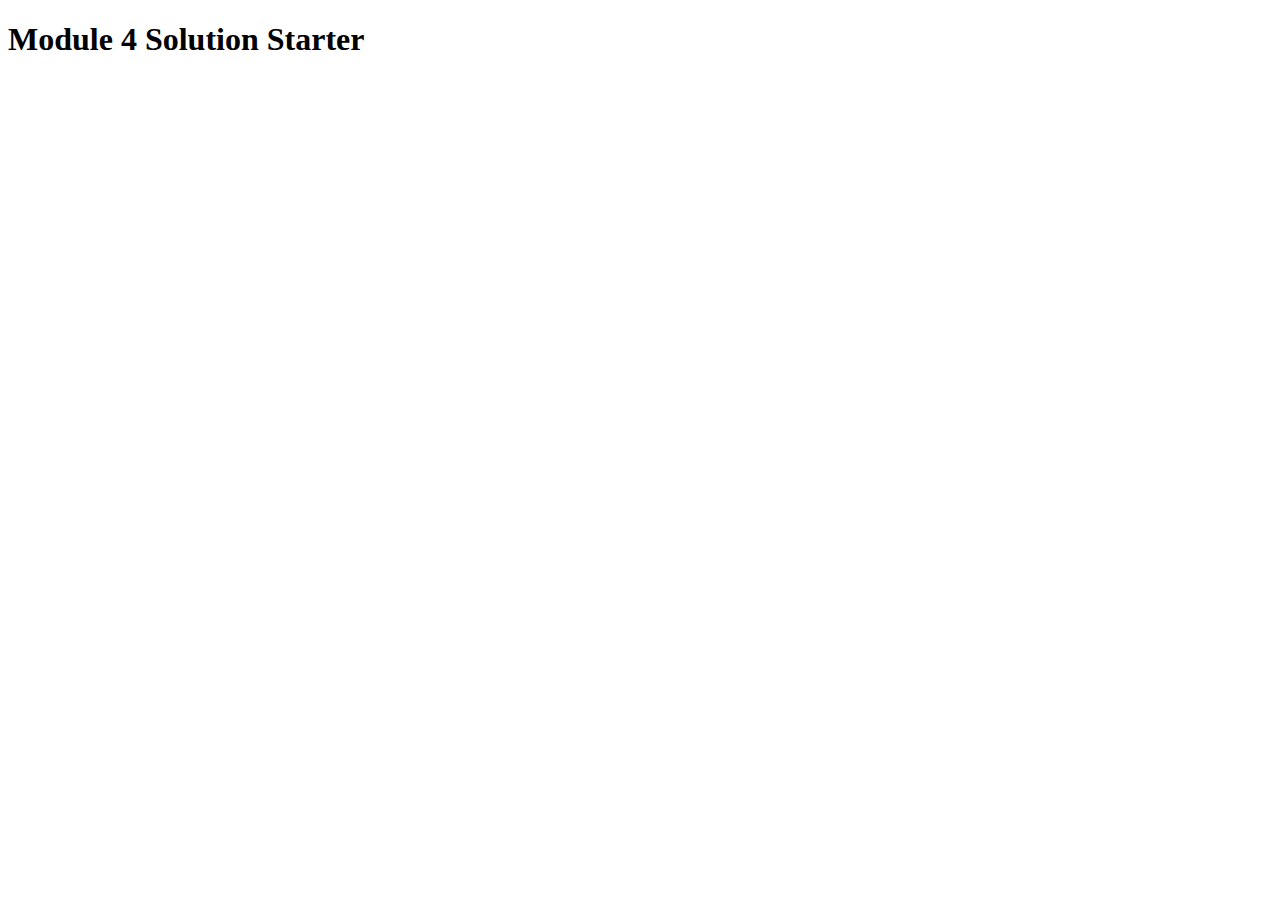
<file: Assignment4/index.html>
<!DOCTYPE html>
<html>
<head>
  <meta charset="utf-8">
  <title>Module 4 Solution Starter</title>
  <script src="SpeakHello.js"></script>
  <script src="SpeakGoodBye.js"></script>
  <script src="script.js"></script>
</head>
<body>
  <h1>Module 4 Solution Starter</h1>
</body>
</html>
</file>
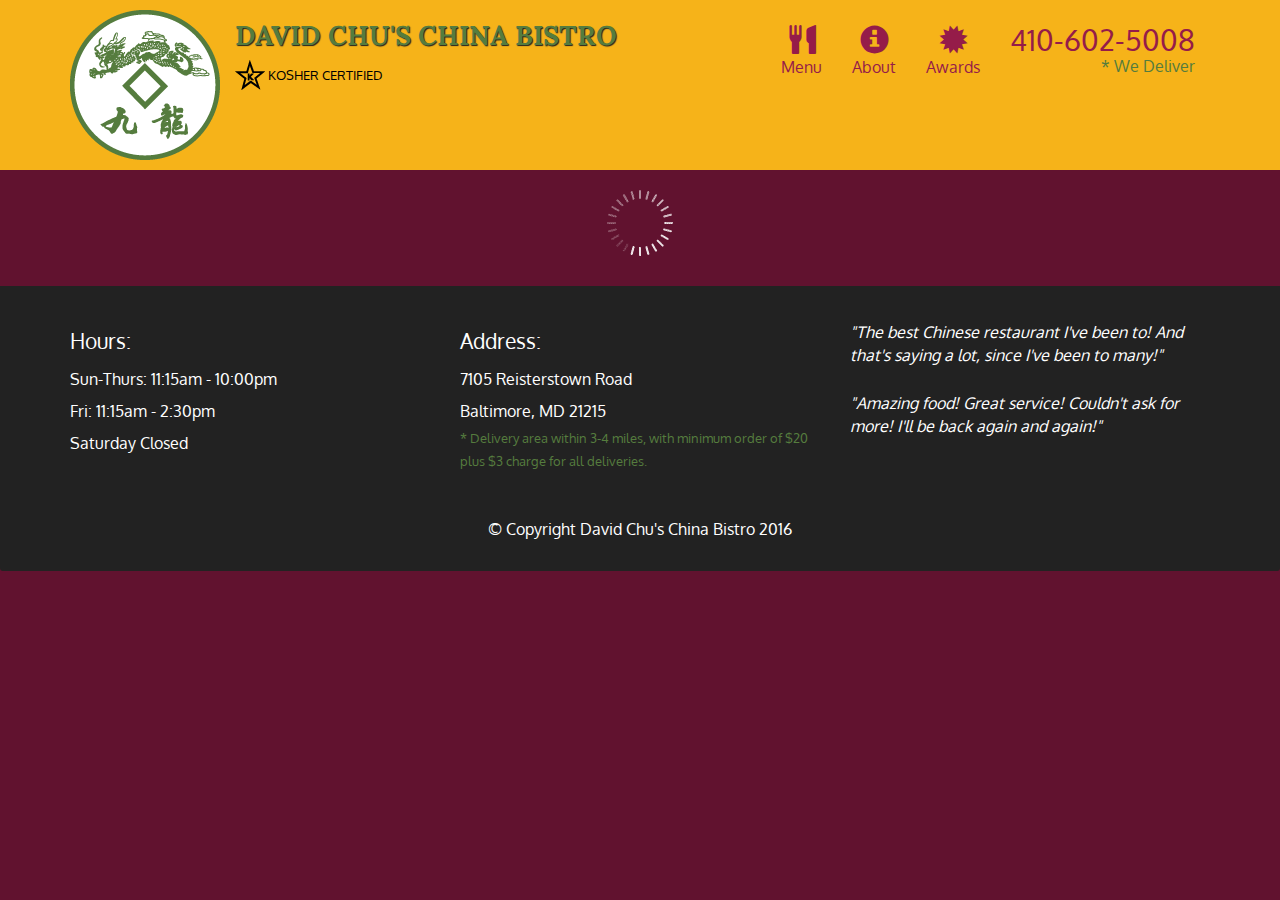
<file: Assignment5/index.html>
<!doctype html>
<html lang="en">
  <head>
    <meta charset="utf-8">
    <meta http-equiv="X-UA-Compatible" content="IE=edge">
    <meta name="viewport" content="width=device-width, initial-scale=1">
    <title>David Chu's China Bistro</title>
    <link rel="stylesheet" href="css/bootstrap.min.css">
    <link rel="stylesheet" href="css/styles.css">
    <link href='https://fonts.googleapis.com/css?family=Oxygen:400,300,700' rel='stylesheet' type='text/css'>
    <link href='https://fonts.googleapis.com/css?family=Lora' rel='stylesheet' type='text/css'>
  </head>
<body>
  <header>
    <nav id="header-nav" class="navbar navbar-default">
      <div class="container">
        <div class="navbar-header">
          <a href="index.html" class="pull-left visible-md visible-lg">
            <div id="logo-img" alt="Logo image"></div>
          </a>

          <div class="navbar-brand">
            <a href="index.html"><h1>David Chu's China Bistro</h1></a>
            <p>
              <img src="images/star-k-logo.png" alt="Kosher certification">
              <span>Kosher Certified</span>
            </p>
          </div>

          <button id="navbarToggle" type="button" class="navbar-toggle collapsed" data-toggle="collapse" data-target="#collapsable-nav" aria-expanded="false">
            <span class="sr-only">Toggle navigation</span>
            <span class="icon-bar"></span>
            <span class="icon-bar"></span>
            <span class="icon-bar"></span>
          </button>
        </div>
        
        <div id="collapsable-nav" class="collapse navbar-collapse">
           <ul id="nav-list" class="nav navbar-nav navbar-right">
            <li id="navHomeButton" class="visible-xs active">
              <a href="index.html">
                <span class="glyphicon glyphicon-home"></span> Home</a>
            </li>
            <li id="navMenuButton">
              <a href="#" onclick="$dc.loadMenuCategories();">
                <span class="glyphicon glyphicon-cutlery"></span><br class="hidden-xs"> Menu</a>
            </li>
            <li>
              <a href="#">
                <span class="glyphicon glyphicon-info-sign"></span><br class="hidden-xs"> About</a>
            </li>
            <li>
              <a href="#">
                <span class="glyphicon glyphicon-certificate"></span><br class="hidden-xs"> Awards</a>
            </li>
            <li id="phone" class="hidden-xs">
              <a href="tel:410-602-5008">
                <span>410-602-5008</span></a><div>* We Deliver</div>
            </li>
          </ul><!-- #nav-list -->
        </div><!-- .collapse .navbar-collapse -->
      </div><!-- .container -->
    </nav><!-- #header-nav -->
  </header>

  <div id="call-btn" class="visible-xs">
    <a class="btn" href="tel:410-602-5008">
    <span class="glyphicon glyphicon-earphone"></span>
    410-602-5008
    </a>
  </div>
  <div id="xs-deliver" class="text-center visible-xs">* We Deliver</div>

  <div id="main-content" class="container"></div>

  <footer class="panel-footer">
    <div class="container">
      <div class="row">
        <section id="hours" class="col-sm-4">
          <span>Hours:</span><br>
          Sun-Thurs: 11:15am - 10:00pm<br>
          Fri: 11:15am - 2:30pm<br>
          Saturday Closed
          <hr class="visible-xs">
        </section>
        <section id="address" class="col-sm-4">
          <span>Address:</span><br>
          7105 Reisterstown Road<br>
          Baltimore, MD 21215
          <p>* Delivery area within 3-4 miles, with minimum order of $20 plus $3 charge for all deliveries.</p>
          <hr class="visible-xs">
        </section>
        <section id="testimonials" class="col-sm-4">
          <p>"The best Chinese restaurant I've been to! And that's saying a lot, since I've been to many!"</p>
          <p>"Amazing food! Great service! Couldn't ask for more! I'll be back again and again!"</p>
        </section>
      </div>
      <div class="text-center">&copy; Copyright David Chu's China Bistro 2016</div>
    </div>
  </footer>

  <!-- jQuery (Bootstrap JS plugins depend on it) -->
  <script src="js/jquery-2.1.4.min.js"></script>
  <script src="js/bootstrap.min.js"></script>
  <script src="js/ajax-utils.js"></script>
  <script src="js/script.js"></script>
</body>
</html>
</file>
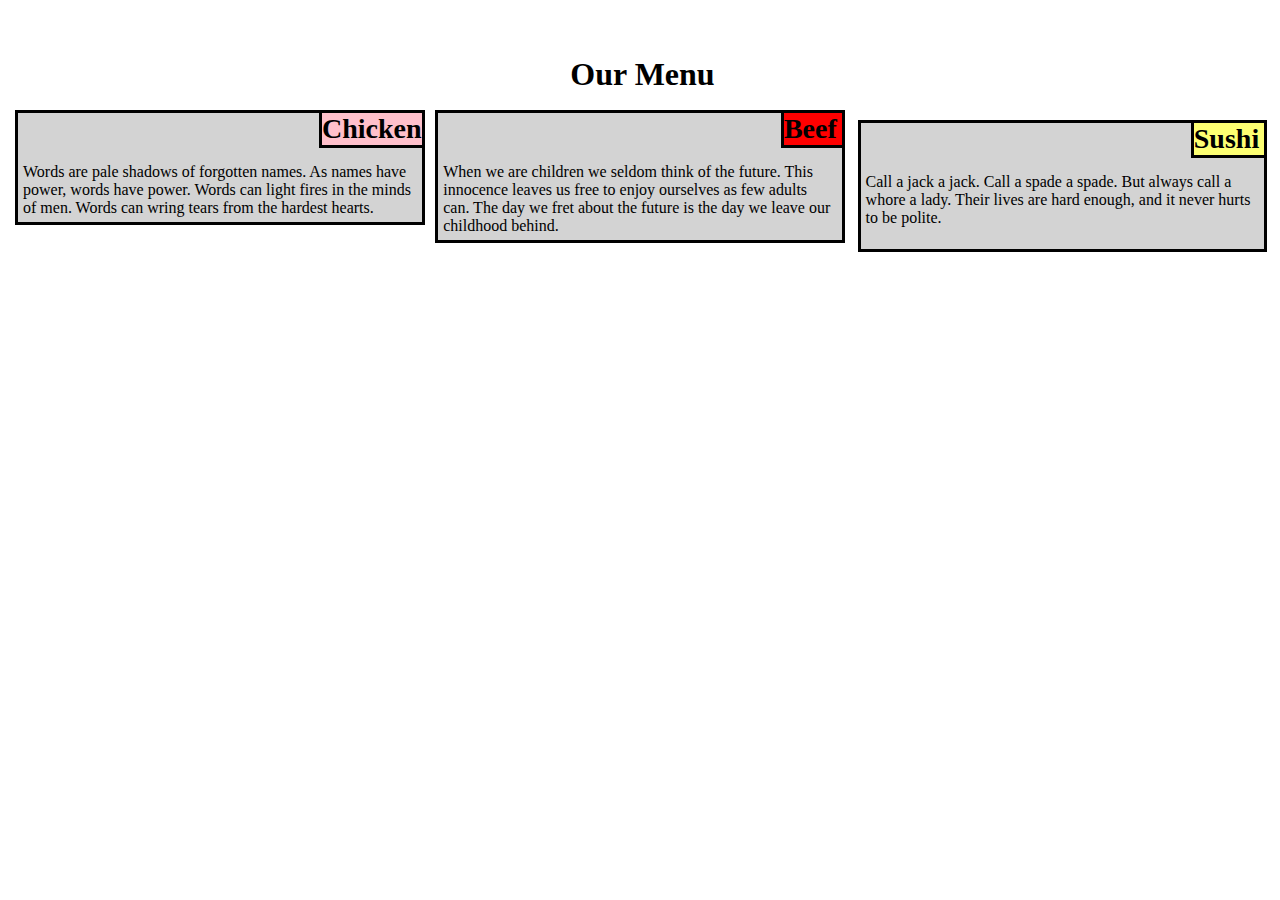
<file: mod2_solution/index.html>
<!doctype html>
<html>
<meta charset="utf-8">
<meta name="viewport" content="width=device-width, initial-scale=1.0">
	<title> My Website </title>
<style>
* {
		box-sizing: border-box;
		margin: 0;
		float: 0;
}
section {
	top: 100px;
	margin-left: 5px;
}
body1 {
}
h1 {
}
body2 {
background-color: lightgray;
	margin: 10px 0px 10px 10px;
	top: 100px;
	padding: 50px 5px 5px 5px;
	position: absolute;
	border:3px solid black;
	width: 32%;
}
h1.chicken {
	font-size: 28px;
	position: absolute;
	border: 3px solid black;
	background-color: pink;
	margin: 0px 0px 0px 0px;
	right: -3px;
	top: -3px;
}
h1.heading {
	text-align: center;
margin-top: 56px;
}
body3 {
	background-color: lightgray;
		margin: 10px 0px 10px 0px;
		top: 100px;
		padding: 50px 5px 5px 5px;
		position: absolute;
		border:3px solid black;
		width: 32%;
		left: 34%;

}
h1.Beef {
	font-size: 28px;
	position: absolute;
	border: 3px solid black;
	background-color: red;
	padding-right: 5px;
	right: -3px;
	top: -3px;
}
body4 {
	position: absolute;
	background-color: lightgray;
		border:3px solid black;
		padding: 50px 5px 5px 5px;
		margin: 27px 0px 10px 0px;
		padding-bottom: 22px;
		width: 32%;
		left: 67%;
}
h1.Sushi {
		font-size: 28px;
		position: absolute;
		border: 3px solid black;
		background-color: #fdff72;
		padding-right: 5px;
		right: -3px;
		top: -3px;
}
p1 {

}
@media (min-width:768px) and (max-width: 991px){
body2 {
background-color: lightgray;
	margin: 10px 0px 10px 10px;
	top: 100px;
	padding: 50px 5px 5px 5px;
	position: absolute;
	border:3px solid black;
	width: 48%;
}
body3 {
	background-color: lightgray;
		margin: 10px 20px 10px 0px;
		top: 100px;
		padding: 50px 5px 5px 5px;
		position: absolute;
		border:3px solid black;
		width: 48%;
		left: 51%;
}
body4 {
	position: absolute;
	background-color: lightgray;
		border:3px solid black;
		padding: 50px 5px 5px 5px;
		margin: 27px 0px 10px 0px;
		padding-bottom: 22px;
		width: 48%;
		top: 220px;
		left: 15px;
}
}
@media  (min-width:0px) and (max-width: 767px) {
	body2 {
	background-color: lightgray;
		margin: 10px 0px 10px 10px;
		top: 100px;
		padding: 50px 5px 5px 5px;
		border:3px solid black;
		width: 90%;
	}
	body3 {
		background-color: lightgray;
			margin: 10px 20px 10px 10px;
			padding: 50px 5px 5px 5px;
			position: absolute;
			border:3px solid black;
			width: 90%;
			top: 250px;
			left: 5px;
			overflow: scroll;
	}
	body4 {
		position: absolute;
		background-color: lightgray;
			border:3px solid black;
			padding: 50px 5px 5px 5px;
			margin: 27px 0px 10px 0px;
			padding-bottom: 22px;
			width: 90%;
			top: 400px;
			left: 15px;
			overflow: scroll;
	}
}
}
</style>
<section >
		<body1>
			<h1 class="heading"> Our Menu</h1>
		</body1>

		<body2>
			<h1 class="chicken">Chicken</h1>
			<p1> Words are pale shadows of forgotten names. As names have power,
				words have power. Words can light fires in the minds of men.
				Words can wring tears from the hardest hearts.</p1>
			</body2>

			<body3>
				<h1 class="Beef">Beef </h1>
				<p1> When we are children we seldom think of the future.
					This innocence leaves us free to enjoy ourselves as few adults can.
					The day we fret about the future is the day we leave our childhood behind.</p1>
				</body3>

				<body4>
					<h1 class="Sushi">Sushi </h1>
					<p1>Call a jack a jack. Call a spade a spade. But always call a whore a lady.
		 			Their lives are hard enough, and it never hurts to be polite.</p1>
	 		</body4>
	</section>
</html>
</file>
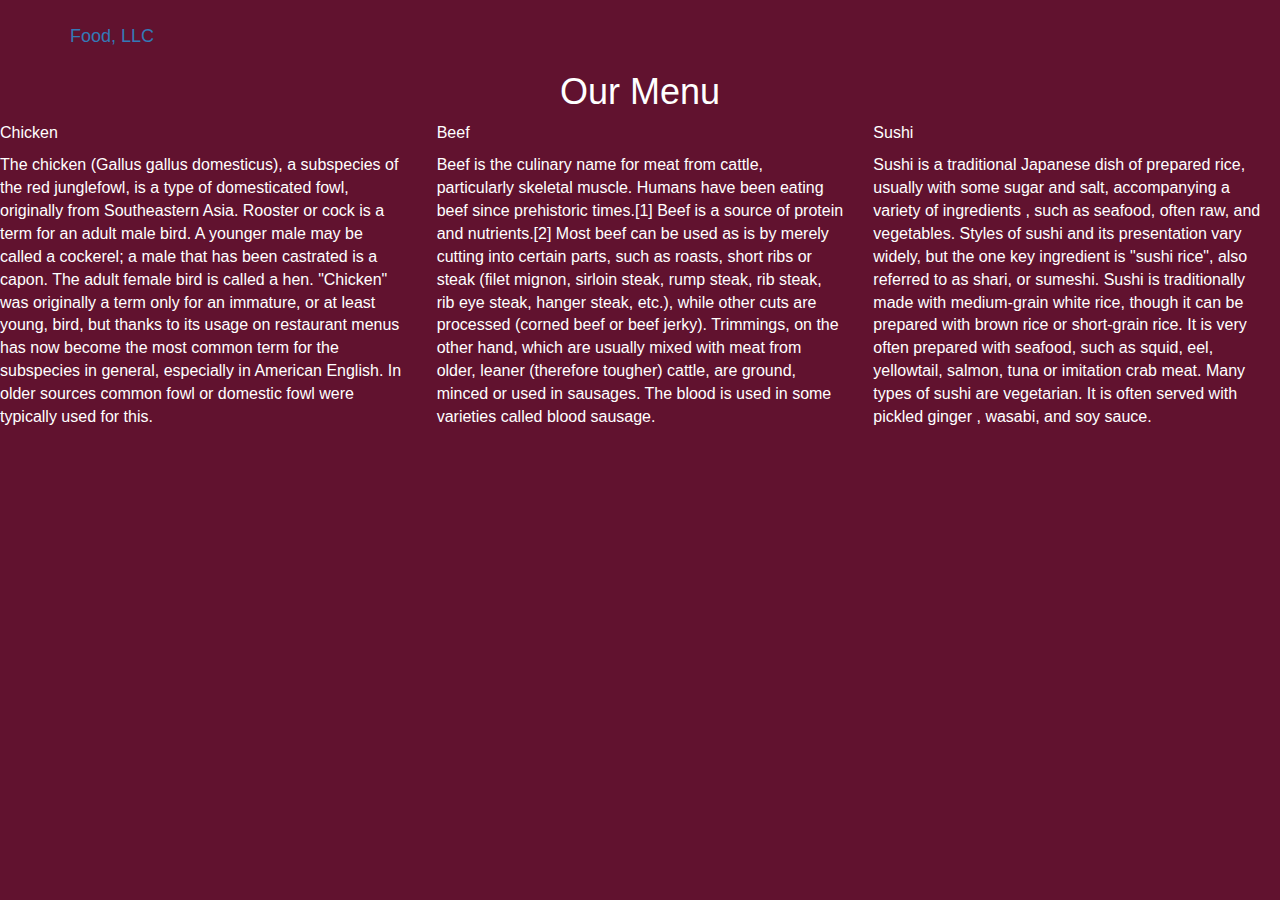
<file: 2.1/index2.html>
<html>
<head>

  <title>My New Assignment</title>

  <meta name="viewport" content="width=device-width, initial-scale=1">
  <link rel="stylesheet" href="css/bootstrap.min.css">
  <link rel="stylesheet" href="css/styles.css">
  <script src="https://ajax.googleapis.com/ajax/libs/jquery/3.3.1/jquery.min.js"></script>
  <script src="https://maxcdn.bootstrapcdn.com/bootstrap/3.3.7/js/bootstrap.min.js"></script>

</head>
<body class="body" data-new-gr-c-s-check-loaded="14.1013.0" data-gr-ext-installed="">

<header>
  <nav class="navbar" id="top">
    <div class="container">

      <div class="navbar-header">
        <button type="button" class="navbar-toggle collapsed" data-toggle="collapse" data-target="#myNavbar" aria-expanded="false">
          <span class="icon-bar"></span>
          <span class="icon-bar"></span>
          <span class="icon-bar"></span>
        </button>
        <a class="navbar-brand" href="#">Food, LLC</a>
      </div>

      <div class="collapse" id="myNavbar" aria-expanded="false" style="height: 0px;">
        <ul class="nav navbar-nav visible-xs">
          <li><a class="menu-item" href="#">Chicken</a></li>
          <li><a class="menu-item" href="#">Beef</a></li>
          <li><a class="menu-item" href="#">Sushi</a></li>
        </ul>
      </div>

    </div>
  </nav>
</header>

<h1 class="text-center main-title">Our Menu</h1>



<div class="row">

  <div class="col-lg-4 col-md-6 col-sm-12">
    <div class="content-box">
      <p class="item-name">Chicken</p>
      <p>The chicken (Gallus gallus domesticus), a subspecies of the red junglefowl, is a type of domesticated fowl, originally from Southeastern Asia. Rooster or cock is a term for an adult male bird. A younger male may be called a cockerel; a male that has been castrated is a capon. The adult female bird is called a hen. "Chicken" was originally a term only for an immature, or at least young, bird, but thanks to its usage on restaurant menus has now become the most common term for the subspecies in general, especially in American English. In older sources common fowl or domestic fowl were typically used for this.  </div>
  </div>

  <div class="col-lg-4 col-md-6 col-sm-12">
    <div class="content-box">
      <p class="item-name">Beef</p>
      <p>Beef is the culinary name for meat from cattle, particularly skeletal muscle. Humans have been eating beef since prehistoric times.[1] Beef is a source of protein and nutrients.[2]

Most beef can be used as is by merely cutting into certain parts, such as roasts, short ribs or steak (filet mignon, sirloin steak, rump steak, rib steak, rib eye steak, hanger steak, etc.), while other cuts are processed (corned beef or beef jerky). Trimmings, on the other hand, which are usually mixed with meat from older, leaner (therefore tougher) cattle, are ground, minced or used in sausages. The blood is used in some varieties called blood sausage. </div>
  </div>


  <div class="col-lg-4 col-md-12 col-sm-12">
    <div class="content-box">
      <p class="item-name">Sushi</p>
      <p>Sushi is a traditional Japanese dish of prepared rice, usually with some sugar and salt, accompanying a variety of ingredients , such as seafood, often raw, and vegetables. Styles of sushi and its presentation vary widely, but the one key ingredient is "sushi rice", also referred to as shari, or sumeshi.

Sushi is traditionally made with medium-grain white rice, though it can be prepared with brown rice or short-grain rice. It is very often prepared with seafood, such as squid, eel, yellowtail, salmon, tuna or imitation crab meat. Many types of sushi are vegetarian. It is often served with pickled ginger , wasabi, and soy sauce.</p>
    </div>
  </div>

</div>



</body></html>
</file>
<file: Assignment5/css/styles.css>
body {
  font-size: 16px;
  color: #fff;
  background-color: #61122f;
  font-family: 'Oxygen', sans-serif;
}

/** HEADER **/
#header-nav {
  background-color: #f6b319;
  border-radius: 0;
  border: 0;
}

#logo-img {
  background: url('../images/restaurant-logo_large.png') no-repeat;
  width: 150px;
  height: 150px;
  margin: 10px 15px 10px 0;
}

.navbar-brand {
  padding-top: 25px;
}
.navbar-brand h1 { /* Restaurant name */
  font-family: 'Lora', serif;
  color: #557c3e;
  font-size: 1.5em;
  text-transform: uppercase;
  font-weight: bold;
  text-shadow: 1px 1px 1px #222;
  margin-top: 0;
  margin-bottom: 0;
  line-height: .75;
}
.navbar-brand a:hover, .navbar-brand a:focus {
  text-decoration: none;
}
.navbar-brand p { /* Kosher cert */
  color: #000;
  text-transform: uppercase;
  font-size: .7em;
  margin-top: 15px;
}
.navbar-brand p span { /* Star-K */
  vertical-align: middle;
}

#nav-list {
  margin-top: 10px;
}
#nav-list a {
  color: #951C49;
  text-align: center;
}
#nav-list a:hover {
  background: #E7E7E7;
}
#nav-list a span {
  font-size: 1.8em;
}

#phone {
  margin-top: 5px;
}
#phone a { /* Phone number */
  text-align: right;
  padding-bottom: 0;
}
#phone div { /* We Deliver */
  color: #557c3e;
  text-align: right;
  padding-right: 15px;
}

.navbar-header button.navbar-toggle, .navbar-header .icon-bar {
  border: 1px solid #61122f;
}
.navbar-header button.navbar-toggle {
  clear: both;
  margin-top: -30px;
}
/* END HEADER */

/* FOOTER */
.panel-footer {
  margin-top: 30px;
  padding-top: 35px;
  padding-bottom: 30px;
  background-color: #222;
  border-top: 0;
}
.panel-footer div.row {
  margin-bottom: 35px;
}
#hours, #address {
  line-height: 2;
}
#hours > span, #address > span {
  font-size: 1.3em;
}
#address p {
  color: #557c3e;
  font-size: .8em;
  line-height: 1.8;
}
#testimonials {
  font-style: italic;
}
#testimonials p:nth-child(2) {
  margin-top: 25px;
}
/* END FOOTER */



/* HOME PAGE */
.container .jumbotron {
  box-shadow: 0 0 50px #3F0C1F;
  border: 2px solid #3F0C1F;
}

#menu-tile, #specials-tile, #map-tile {
  height: 250px;
  width: 100%;
  margin-bottom: 15px;
  position: relative;
  border: 2px solid #3F0C1F;
  overflow: hidden;
}
#menu-tile:hover, #specials-tile:hover, #map-tile:hover {
  box-shadow: 0 1px 5px 1px #cccccc;
}
#menu-tile {
  background: url('../images/menu-tile.jpg') no-repeat;
  background-position: center;
}
#specials-tile {
  background: url('../images/specials-tile.jpg') no-repeat;
  background-position: center;
}
#menu-tile span, #specials-tile span, #map-tile span {
  position: absolute;
  bottom: 0;
  right: 0;
  width: 100%;
  text-align: center;
  font-size: 1.6em;
  text-transform: uppercase;
  background-color: #000;
  color: #fff;
  opacity: .8;
}
/* END HOME PAGE */

/* MENU CATEGORIES PAGE */
.category-tile { 
  position: relative;
  border: 2px solid #3F0C1F;
  overflow: hidden;
  width: 200px;
  height: 200px;
  margin: 0 auto 15px;
}
.category-tile span {
  position: absolute;
  bottom: 0;
  right: 0;
  width: 100%;
  text-align: center;
  font-size: 1.2em;
  text-transform: uppercase;
  background-color: #000;
  color: #fff;
  opacity: .8;
}
.category-tile:hover {
  box-shadow: 0 1px 5px 1px #cccccc;
}

#menu-categories-title + div {
  margin-bottom: 50px;
}
/* END MENU CATEGORIES PAGE */

/* SINGLE CATEGORY PAGE */
.menu-item-tile {
  margin-bottom: 25px;
}
.menu-item-tile hr {
  width: 80%;
}
.menu-item-tile .menu-item-price {
  font-size: 1.1em;
  text-align: right;
  margin-top: -15px;
  margin-right: -15px;
}
.menu-item-tile .menu-item-price span {
  font-size: .6em;
}
.menu-item-photo {
  position: relative;
  border: 2px solid #3F0C1F; 
  overflow: hidden;
  padding: 0;
  margin-right: -15px;
  margin-left: auto;
  margin-bottom: 20px;
  max-width: 250px;
}
.menu-item-photo div {
  position: absolute;
  bottom: 0;
  right: 0;
  width: 80px;
  background-color: #557c3e;
  text-align: center;
}
.menu-item-description {
  padding-right: 30px;
}
h3.menu-item-title {
  margin: 0 0 10px;
}
.menu-item-details {
  font-size: .9em;
  font-style: italic;
}
/* END SINGLE CATEGORY PAGE */


/********** Large devices only **********/
@media (min-width: 1200px) {
  .container .jumbotron {
    background: url('../images/jumbotron_1200.jpg') no-repeat;
    height: 675px;
  }
}

/********** Medium devices only **********/
@media (min-width: 992px) and (max-width: 1199px) {
  /* Header */
  #logo-img {
    background: url('../images/restaurant-logo_medium.png') no-repeat;
    width: 100px;
    height: 100px;
    margin: 5px 5px 5px 0;
  }
  /* End Header */

  /* Home Page */
  .container .jumbotron {
    background: url('../images/jumbotron_992.jpg') no-repeat;
    height: 558px;
  }
  /* End Home Page */
}

/********** Small devices only **********/
@media (min-width: 768px) and (max-width: 991px) {
  /* Home Page */
  .container .jumbotron {
    background: url('../images/jumbotron_768.jpg') no-repeat;
    height: 432px;
  }
  /* End Home Page */
}

/********** Extra small devices only **********/
@media (max-width: 767px) {
  /* Header */
  .navbar-brand {
    padding-top: 10px;
    height: 80px;
  }
  .navbar-brand h1 { /* Restaurant name */
    padding-top: 10px;
    font-size: 5vw; /* 1vw = 1% of viewport width */
  }
  .navbar-brand p { /* Kosher cert */
    font-size: .6em;
    margin-top: 12px;
  }
  .navbar-brand p img { /* Star-K */
    height: 20px;
  }

  #collapsable-nav a { /* Collapsed nav menu text */
    font-size: 1.2em;
  }
  #collapsable-nav a span { /* Collapsed nav menu glyph */
    font-size: 1em;
    margin-right: 5px;
  }

  #call-btn > a {
    font-size: 1.5em;
    display: block;
    margin: 0 20px;
    padding: 10px;
    border: 2px solid #fff;
    background-color: #f6b319;
    color: #951c49;
  }
  #xs-deliver {
    margin-top: 5px;
    font-size: .7em;
    letter-spacing: .1em;
    text-transform: uppercase;
  }
  /* End Header */

  /* Footer */
  .panel-footer section {
    margin-bottom: 30px;
    text-align: center;
  }
  .panel-footer section:nth-child(3) {
    margin-bottom: 0; /* margin already exists on the whole row */
  }
  .panel-footer section hr {
    width: 50%;
  }
  /* End Footer */

  /* Home Page */
  .container .jumbotron {
    margin-top: 30px;
    padding: 0;
  }
  #menu-tile, #specials-tile {
    width: 360px;
    margin: 0 auto 15px;
  }

  .menu-item-photo {
    margin-right: auto;
  }
  .menu-item-tile .menu-item-price {
    text-align: center;
  }
  .menu-item-description {
    text-align: center;;
  }
}


/********** Super extra small devices Only :-) (e.g., iPhone 4) **********/
@media (max-width: 479px) {
  /* Header */
  .navbar-brand h1 { /* Restaurant name */
    padding-top: 5px;
    font-size: 6vw;
  }
  /* End Header */
  
  /* Home page */
  #menu-tile, #specials-tile {
    width: 280px;
    margin: 0 auto 15px;
  }

  .col-xxs-12 {
    position: relative;
    min-height: 1px;
    padding-right: 15px;
    padding-left: 15px;
    float: left;
    width: 100%;
  }
}
</file>
<file: 2.1/css/styles.css>
body {
  font-size: 16px;
  color: #fff;
  background-color: #61122f;
  font-family: 'Oxygen', sans-serif;
}

/** HEADER **/
#header-nav {
  background-color: #ffff99;
  border-radius: 0;
  border: 0;
}

#logo-img {
  background: url('../images/restaurant-logo_large.png') no-repeat;
  width: 150px;
  height: 150px;
  margin: 10px 15px 10px 0;
}

.navbar-brand {
  padding-top: 25px;
}
.navbar-brand h1 { /* Restaurant name */
  font-family: 'Lora', serif;
  color: #557c3e;
  font-size: 1.5em;
  text-transform: uppercase;
  font-weight: bold;
  text-shadow: 1px 1px 1px #222;
  margin-top: 0;
  margin-bottom: 0;
  line-height: .75;
}
.navbar-brand a:hover, .navbar-brand a:focus {
  text-decoration: none;
}
.navbar-brand p { /* Kosher cert */
  color: #000;
  text-transform: uppercase;
  font-size: .7em;
  margin-top: 15px;
}
.navbar-brand p span { /* Star-K */
  vertical-align: middle;
}

#nav-list {
  margin-top: 10px;
}
#nav-list a {
  color: #951C49;
  text-align: center;
}
#nav-list a:hover {
  background: #E7E7E7;
}
#nav-list a span {
  font-size: 1.8em;
}

#phone {
  margin-top: 5px;
}
#phone a { /* Phone number */
  text-align: right;
  padding-bottom: 0;
}
#phone div { /* We Deliver */
  color: #557c3e;
  text-align: right;
  padding-right: 15px;
}

.navbar-header button.navbar-toggle, .navbar-header .icon-bar {
  border: 1px solid #61122f;
}
.navbar-header button.navbar-toggle {
  clear: both;
  margin-top: -30px;
}
/* END HEADER */

/* FOOTER */
.panel-footer {
  margin-top: 30px;
  padding-top: 35px;
  padding-bottom: 30px;
  background-color: #222;
  border-top: 0;
}
.panel-footer div.row {
  margin-bottom: 35px;
}
#hours, #address {
  line-height: 2;
}
#hours > span, #address > span {
  font-size: 1.3em;
}
#address p {
  color: #557c3e;
  font-size: .8em;
  line-height: 1.8;
}
#testimonials {
  font-style: italic;
}
#testimonials p:nth-child(2) {
  margin-top: 25px;
}
/* END FOOTER */



/* HOME PAGE */
.container .jumbotron {
  box-shadow: 0 0 50px #3F0C1F;
  border: 2px solid #3F0C1F;
}

#text {
  font-family: 'Lora', serif;
  background-color: lightgray;
  color: #000000;
}

#our-menu {
font-weight: bolder;
font-size: 1.5em;

}

#chicken {
  padding-top: 10px;
    font-family: 'Lora', serif;
  color: #000000;
background-color: lightgray;
  font-weight: bold;
font-size: 1.25em;
}

#menu-tile, #specials-tile, #map-tile {
  height: 250px;
  width: 100%;
  margin-bottom: 15px;
  position: relative;
  border: 2px solid #3F0C1F;
  overflow: hidden;
}
#menu-tile:hover, #specials-tile:hover, #map-tile:hover {
  box-shadow: 0 1px 5px 1px #cccccc;
}
#menu-tile {
  background: url('../images/menu-tile.jpg') no-repeat;
  background-position: center;
}
#specials-tile {
  background: url('../images/specials-tile.jpg') no-repeat;
  background-position: center;
}
#menu-tile span, #specials-tile span, #map-tile span {
  position: absolute;
  bottom: 0;
  right: 0;
  width: 100%;
  text-align: center;
  font-size: 1.6em;
  text-transform: uppercase;
  background-color: #000;
  color: #fff;
  opacity: .8;
}
/* END HOME PAGE */

/* MENU CATEGORIES PAGE */
.category-tile {
  position: relative;
  border: 2px solid #3F0C1F;
  overflow: hidden;
  width: 200px;
  height: 200px;
  margin: 0 auto 15px;
}
.category-tile span {
  position: absolute;
  bottom: 0;
  right: 0;
  width: 100%;
  text-align: center;
  font-size: 1.2em;
  text-transform: uppercase;
  background-color: #000;
  color: #fff;
  opacity: .8;
}
.category-tile:hover {
  box-shadow: 0 1px 5px 1px #cccccc;
}

#menu-categories-title + div {
  margin-bottom: 50px;
}
/* END MENU CATEGORIES PAGE */

/* SINGLE CATEGORY PAGE */
.menu-item-tile {
  margin-bottom: 25px;
}
.menu-item-tile hr {
  width: 80%;
}
.menu-item-tile .menu-item-price {
  font-size: 1.1em;
  text-align: right;
  margin-top: -15px;
  margin-right: -15px;
}
.menu-item-tile .menu-item-price span {
  font-size: .6em;
}
.menu-item-photo {
  position: relative;
  border: 2px solid #3F0C1F;
  overflow: hidden;
  padding: 0;
  margin-right: -15px;
  margin-left: auto;
  margin-bottom: 20px;
  max-width: 250px;
}
.menu-item-photo div {
  position: absolute;
  bottom: 0;
  right: 0;
  width: 80px;
  background-color: #557c3e;
  text-align: center;
}
.menu-item-description {
  padding-right: 30px;
}
h3.menu-item-title {
  margin: 0 0 10px;
}
.menu-item-details {
  font-size: .9em;
  font-style: italic;
}
/* END SINGLE CATEGORY PAGE */


/********** Large devices only **********/
@media (min-width: 1200px) {
  .container .jumbotron {
    background: url('../images/jumbotron_1200.jpg') no-repeat;
    height: 675px;
  }
}

/********** Medium devices only **********/
@media (min-width: 992px) and (max-width: 1199px) {
  /* Header */
  #logo-img {
    background: url('../images/restaurant-logo_medium.png') no-repeat;
    width: 100px;
    height: 100px;
    margin: 5px 5px 5px 0;
  }
  /* End Header */

  /* Home Page */
  .container .jumbotron {
    background: url('../images/jumbotron_992.jpg') no-repeat;
    height: 558px;
  }
  /* End Home Page */
}

/********** Small devices only **********/
@media (min-width: 768px) and (max-width: 991px) {
  /* Home Page */
  .container .jumbotron {
    background: url('../images/jumbotron_768.jpg') no-repeat;
    height: 432px;
  }
  /* End Home Page */
}

/********** Extra small devices only **********/
@media (max-width: 767px) {
  /* Header */
  .navbar-brand {
    padding-top: 10px;
    height: 80px;
  }
  .navbar-brand h1 { /* Restaurant name */
    padding-top: 10px;
    font-size: 5vw; /* 1vw = 1% of viewport width */
  }
  .navbar-brand p { /* Kosher cert */
    font-size: .6em;
    margin-top: 12px;
  }
  .navbar-brand p img { /* Star-K */
    height: 20px;
  }

  #collapsable-nav a { /* Collapsed nav menu text */
    font-size: 1.2em;
  }
  #collapsable-nav a span { /* Collapsed nav menu glyph */
    font-size: 1em;
    margin-right: 5px;
  }

  #call-btn > a {
    font-size: 1.5em;
    display: block;
    margin: 0 20px;
    padding: 10px;
    border: 2px solid #fff;
    background-color: #f6b319;
    color: #951c49;
  }
  #xs-deliver {
    margin-top: 5px;
    font-size: .7em;
    letter-spacing: .1em;
    text-transform: uppercase;
  }
  /* End Header */

  /* Footer */
  .panel-footer section {
    margin-bottom: 30px;
    text-align: center;
  }
  .panel-footer section:nth-child(3) {
    margin-bottom: 0; /* margin already exists on the whole row */
  }
  .panel-footer section hr {
    width: 50%;
  }
  /* End Footer */

  /* Home Page */
  .container .jumbotron {
    margin-top: 30px;
    padding: 0;
  }
  #menu-tile, #specials-tile {
    width: 360px;
    margin: 0 auto 15px;
  }

  .menu-item-photo {
    margin-right: auto;
  }
  .menu-item-tile .menu-item-price {
    text-align: center;
  }
  .menu-item-description {
    text-align: center;;
  }
}


/********** Super extra small devices Only :-) (e.g., iPhone 4) **********/
@media (max-width: 479px) {
  /* Header */
  .navbar-brand h1 { /* Restaurant name */
    padding-top: 5px;
    font-size: 6vw;
  }
  /* End Header */

  /* Home page */
  #menu-tile, #specials-tile {
    width: 280px;
    margin: 0 auto 15px;
  }

  .col-xxs-12 {
    position: relative;
    min-height: 1px;
    padding-right: 15px;
    padding-left: 15px;
    float: left;
    width: 100%;
  }
}
</file>
